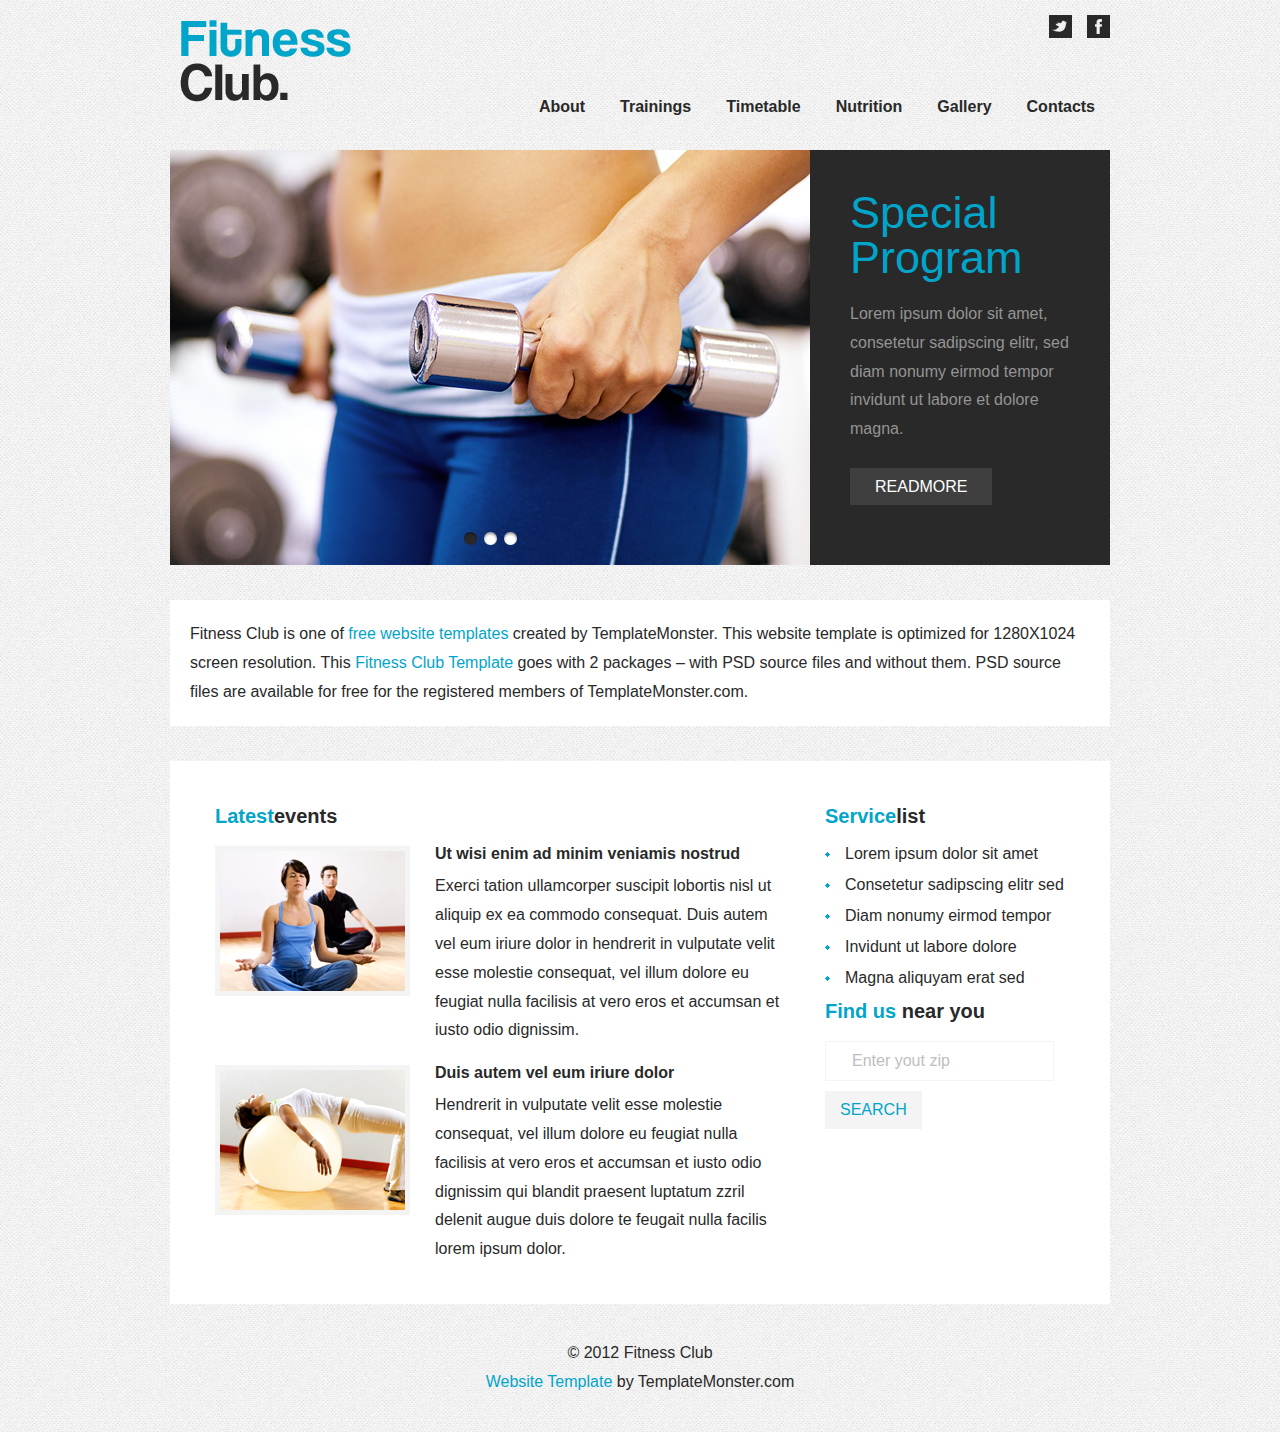
<file: index.html>
<!doctype html>
<html lang="en">
<head>
	<meta charset="UTF-8">
	<title>Document</title>
	<link rel="stylesheet" href="css/default.css">
</head>
<body>
	<div class="wrap">
		<div class="header">
			<h1><a href="#"></a></h1>
			<div class="topbar">
				<a href="#" class="tweet"></a>
				<a href="#" class="fb"></a>
			</div>
			<nav class="menu">
				<h2>main menu</h2>
				<ul>
					<li><a href="#">About</a></li>
					<li><a href="#">Trainings </a></li>
					<li><a href="#">Timetable</a></li>
					<li><a href="#"> Nutrition</a></li>
					<li><a href="#">Gallery</a></li>
					<li><a href="#"> Contacts</a></li>
				</ul>
			</nav>
		</div>
		<div class="slide">
			<div class="slide-left"><img src="images/banner.jpg" alt=""></div>
			<div class="slide-right">
				<h2>Special
<br/>Program</h2>
				<p>Lorem ipsum dolor sit amet, consetetur sadipscing elitr, sed diam nonumy eirmod tempor invidunt ut labore et dolore magna.</p>
				<a href="" class="more">READMORE</a>
			</div>
		</div>
		<div class="introduce">
			<p>
				Fitness Club is one of <em>free website templates</em> created by TemplateMonster. This website template is optimized for 1280X1024 screen resolution. This <em>Fitness Club Template</em> goes with 2 packages – with PSD source files and without them. PSD source files are available for free for the registered members of TemplateMonster.com.
			</p>
		</div>
		<div class="content">
			<div class="latest">
				<article>
					<h2><em>Latest</em>events</h2>
					<section class="list">
						<a href="#" class="img"><img src="images/demo-1.png" alt=""></a>
						<h3>Ut wisi enim ad minim veniamis nostrud </h3>
						<p>Exerci tation ullamcorper suscipit lobortis nisl ut aliquip ex ea commodo consequat. Duis autem vel eum iriure dolor in hendrerit in vulputate velit esse molestie consequat, vel illum dolore eu feugiat nulla facilisis at vero eros et accumsan et iusto odio dignissim.
</p>
					</section>
					<section class="list">
						<a href="#" class="img"><img src="images/demo-2.png" alt=""></a>
						<h3>Duis autem vel eum iriure dolor</h3>
						<p>Hendrerit in vulputate velit esse molestie consequat, vel illum dolore eu feugiat nulla facilisis at vero eros et accumsan et iusto odio dignissim qui blandit praesent luptatum zzril delenit augue duis dolore te feugait nulla facilis lorem ipsum dolor.</p>
					</section>
				</article>
			</div>
			<div class="side">
				<div class="service">
					<h2><em>Service</em>list</h2>
					<ul>
						<li><a href="#">Lorem ipsum dolor sit amet</a></li>
						<li><a href="#">Consetetur sadipscing elitr sed </a></li>
						<li><a href="#">Diam nonumy eirmod tempor </a></li>
						<li><a href="#">Invidunt ut labore dolore </a></li>
						<li><a href="#">Magna aliquyam erat sed</a></li>
					</ul>
				</div>
				<div class="find">
					<h2><em>Find us </em>near you</h2>
					<input type="text" value="Enter yout zip" class="find-text">
					<input type="button" class="find-btn" value="SEARCH">
				</div>
			</div>
		</div>
		<div class="footer">
			<p>
				© 2012 Fitness Club <br />
<a href="#">Website Template</a> by TemplateMonster.com
			</p>
		</div>
	</div>
</body>
</html>
</file>
<file: css/default.css>
html, body, div, span, applet, object, iframe, h1, h2, h3, h4, h5, h6, p, blockquote, pre, a, abbr, acronym, address, big, cite, code, del, dfn, em, img, ins, kbd, q, s, samp, small, strike, strong, sub, sup, tt, var, b, u, i, center, dl, dt, dd, ol, ul, li, fieldset, form, label, legend, table, caption, tbody, tfoot, thead, tr, th, td, article, aside, canvas, details, embed, figure, figcaption, footer, header, hgroup, menu, nav, output, ruby, section, summary, time, mark, audio, video {
  margin: 0;
  padding: 0;
  border: 0;
  font: inherit;
  vertical-align: baseline;
}

ol, ul {
  list-style: none;
}

article, aside, details, figcaption, figure, footer, header, hgroup, main, nav, section, summary {
  display: block;
}

audio, canvas, video {
  display: inline-block;
}

audio:not([controls]) {
  display: none;
  height: 0;
}

[hidden] {
  display: none;
}

a:focus {
  outline: thin dotted;
}
a:active, a:hover {
  outline: 0;
}

abbr[title] {
  border-bottom: 1px dotted;
}

b, strong {
  font-weight: bold;
}

dfn {
  font-style: italic;
}

hr {
  -moz-box-sizing: content-box;
  box-sizing: content-box;
  height: 0;
}

mark {
  background: yellow;
  color: black;
}

code, kbd, pre, samp {
  font-family: monospace, serif;
  font-size: 1em;
}

pre {
  white-space: pre-wrap;
}

q {
  quotes: "\201C" "\201D" "\2018" "\2019";
}

small {
  font-size: 80%;
}

sub {
  font-size: 75%;
  line-height: 0;
  position: relative;
  vertical-align: baseline;
}

sup {
  font-size: 75%;
  line-height: 0;
  position: relative;
  vertical-align: baseline;
  top: -0.5em;
}

sub {
  bottom: -0.25em;
}

img {
  max-width: 100%;
  height: auto;
}

svg:not(:root) {
  overflow: hidden;
}

figure {
  margin: 0;
}

fieldset {
  border: 1px solid silver;
  margin: 0 2px;
  padding: 0.35em 0.625em 0.75em;
}

legend {
  border: 0;
  padding: 0;
}

button, input, select, textarea {
  font-family: inherit;
  font-size: 100%;
  margin: 0;
}

button, input {
  line-height: normal;
}

button, select {
  text-transform: none;
}

button, html input[type="button"] {
  -webkit-appearance: button;
  cursor: pointer;
}

input[type="reset"], input[type="submit"] {
  -webkit-appearance: button;
  cursor: pointer;
}

button[disabled], html input[disabled] {
  cursor: default;
}

input[type="checkbox"], input[type="radio"] {
  box-sizing: border-box;
  padding: 0;
}
input[type="search"] {
  -webkit-appearance: textfield;
  -moz-box-sizing: content-box;
  -webkit-box-sizing: content-box;
  box-sizing: content-box;
}
input[type="search"]::-webkit-search-cancel-button, input[type="search"]::-webkit-search-decoration {
  -webkit-appearance: none;
}

button::-moz-focus-inner, input::-moz-focus-inner {
  border: 0;
  padding: 0;
}

textarea {
  overflow: auto;
  vertical-align: top;
}

table {
  border-collapse: collapse;
  border-spacing: 0;
}

html {
  font-family: sans-serif;
  line-height: 1;
  font-size: 16px;
  color: #292929;
}

a {
  text-decoration: none;
}

.slide, .content, .list {
  zoom: 1;
}
.slide:before, .content:before, .list:before {
  content: "";
  display: table;
}
.slide:after, .content:after, .list:after {
  content: "";
  display: table;
  clear: both;
}

body {
  background: url('/images/bg.jpg?1368084010');
}

.wrap {
  width: 940px;
  margin: 0 auto;
}

.header {
  position: relative;
  height: 115px;
  margin-bottom: 35px;
}
.header h1 a {
  display: block;
  background: url("../images/logo.png");
  width: 172px;
  height: 83px;
  position: absolute;
  top: 20px;
  left: 10px;
}

.topbar {
  position: absolute;
  right: 0px;
  top: 15px;
}
.topbar a {
  float: left;
  margin-left: 15px;
}
.topbar .fb {
  display: block;
  background: url("../images/dot-facebook.png");
  width: 23px;
  height: 23px;
}
.topbar .tweet {
  display: block;
  background: url("../images/dot-tweet.png");
  width: 23px;
  height: 23px;
}

.menu {
  position: absolute;
  bottom: 0;
  right: 15px;
}
.menu h2 {
  display: none;
}
.menu li {
  float: left;
}
.menu a {
  display: block;
  margin-left: 35px;
  color: #292929;
  font-weight: bold;
}
.menu a:hover {
  color: #01a5ca;
}

.slide {
  height: 415px;
  margin-bottom: 35px;
}

.slide-left {
  width: 640px;
  float: left;
}

.slide-right {
  width: 300px;
  float: left;
  height: inherit;
  background: #292929;
  -webkit-box-sizing: border-box;
  -moz-box-sizing: border-box;
  box-sizing: border-box;
  padding: 40px;
}
.slide-right h2 {
  font-size: 45px;
  color: #01a5ca;
  margin-bottom: 20px;
}
.slide-right p {
  color: #949494;
  line-height: 1.8;
  margin-bottom: 35px;
}
.slide-right .more {
  background: #3f3f3f;
  padding: 10px 25px;
  color: white;
}
.slide-right .more:hover {
  color: #01a5ca;
}

.introduce {
  background: white;
  padding: 20px;
  margin-bottom: 35px;
  line-height: 1.8;
}
.introduce em {
  color: #01a5ca;
}

.content {
  margin-bottom: 35px;
  padding: 45px 45px 20px 45px;
  background: white;
}
.content h2 {
  font-size: 20px;
  font-weight: bold;
  margin-bottom: 20px;
}
.content h2 em {
  color: #01a5ca;
}

.latest {
  width: 575px;
  float: left;
}

.list {
  margin-bottom: 20px;
}
.list h3 {
  margin-left: 220px;
  font-weight: bold;
  margin-bottom: 10px;
}
.list p {
  margin-left: 220px;
  line-height: 1.8;
}

.img {
  float: left;
}
.img img {
  border: 5px solid #f4f4f4;
}

.side {
  float: right;
  width: 240px;
}

.service li a {
  display: block;
  padding-left: 20px;
  background: url('/images/dot-list.jpg?1382111913') no-repeat 0 50%;
  color: #292929;
  margin-bottom: 15px;
}
.service li a:hover {
  color: #01a5ca;
}

.find-text {
  border: 1px solid #f4f4f4;
  color: #bebebe;
  text-indent: 1em;
  padding: 10px;
  margin-bottom: 10px;
}

.find-btn {
  padding: 10px 15px;
  color: #01a5ca;
  border: none;
  background: #f4f4f4;
}
.find-btn:hover {
  color: #292929;
}

.footer {
  text-align: center;
  margin-bottom: 35px;
  line-height: 1.8;
}
.footer a {
  color: #01a5ca;
}
</file>
